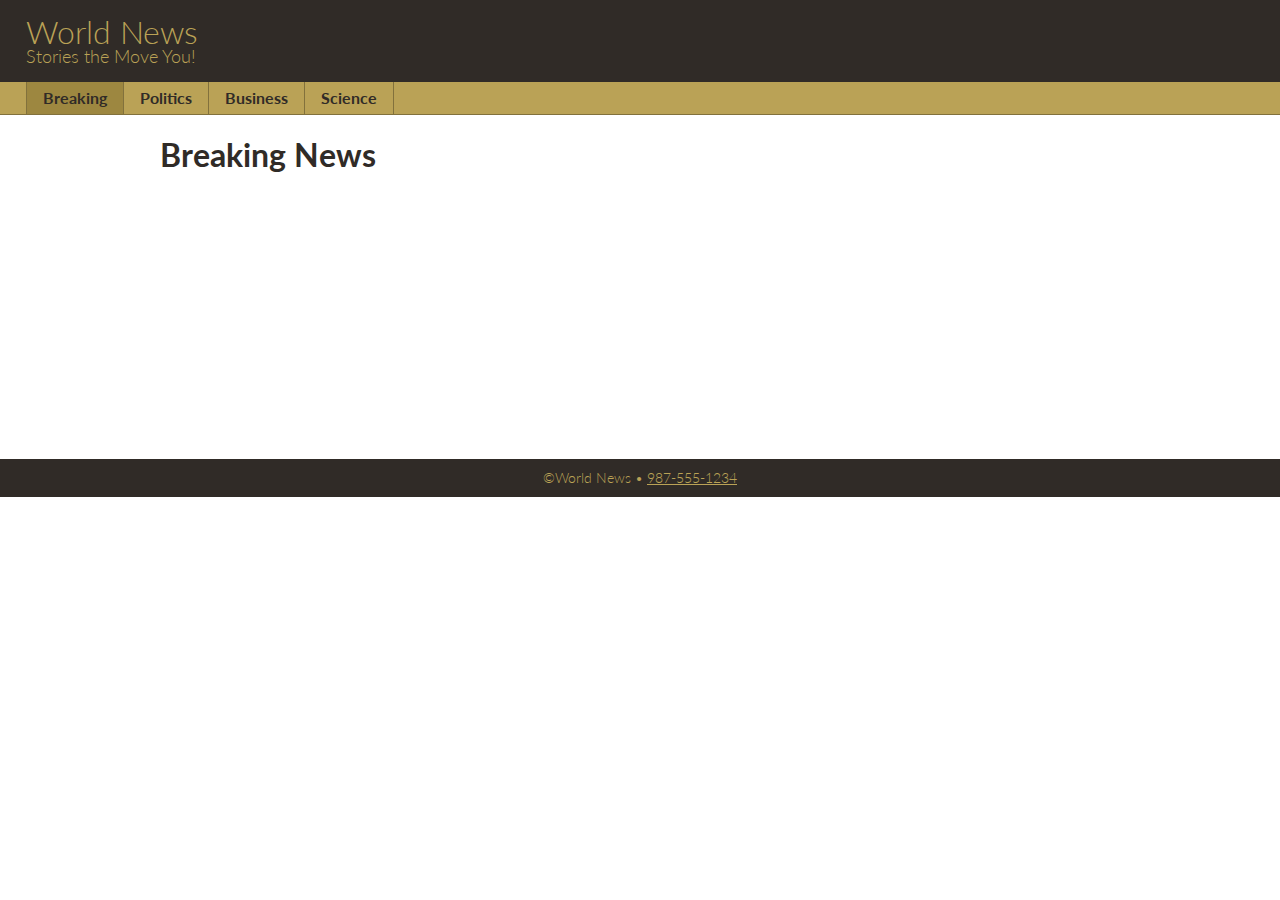
<file: 02/demos/demos/start/index.html>
<!doctype html>
<html lang="en">
<head>
<meta charset="utf-8">

<title>World News</title>

<!-- TELLS PHONES NOT TO LIE ABOUT THEIR WIDTH & stops the font from enlarging whena phone is turned sideways-->
<meta name="viewport" content="width=device-width, initial-scale=1, maximum-scale=1">

<!-- STYLE SHEETS -->
<link href="css/styles.css" rel="stylesheet">
<link href="https://fonts.googleapis.com/css?family=Lato:300,700|Parisienne" rel="stylesheet">


     
</head>
<body>

<!-- HEADER STARTS HERE -->
	<header class="clearfix">
    	<h1>World News</h1>
    	<h2>Stories the Move You!</h2>
    	
    </header>
    
<!-- NAV STARTS HERE -->
	<nav>
   		<ul class="clearfix">
			<li class="active"><a href="news.html">Breaking</a></li>
			<li><a href="politics.html">Politics</a></li>
			<li><a href="business.html">Business</a></li>
			<li><a href="science.html">Science</a></li>
		</ul>
	</nav>
    
    
<!-- MAIN STARTS HERE -->
	<main class="clearfix">
		<h1>Breaking News</h1>
        
        
        
        
        
        
        
        
        
        
        
    </main>
    
<!-- FOOTER STARTS HERE -->  
    <footer>
    <p>&copy;World News &bull; <a href="tel:9875551234">987-555-1234</a></p>
    </footer>
    
</body>
</html>
</file>
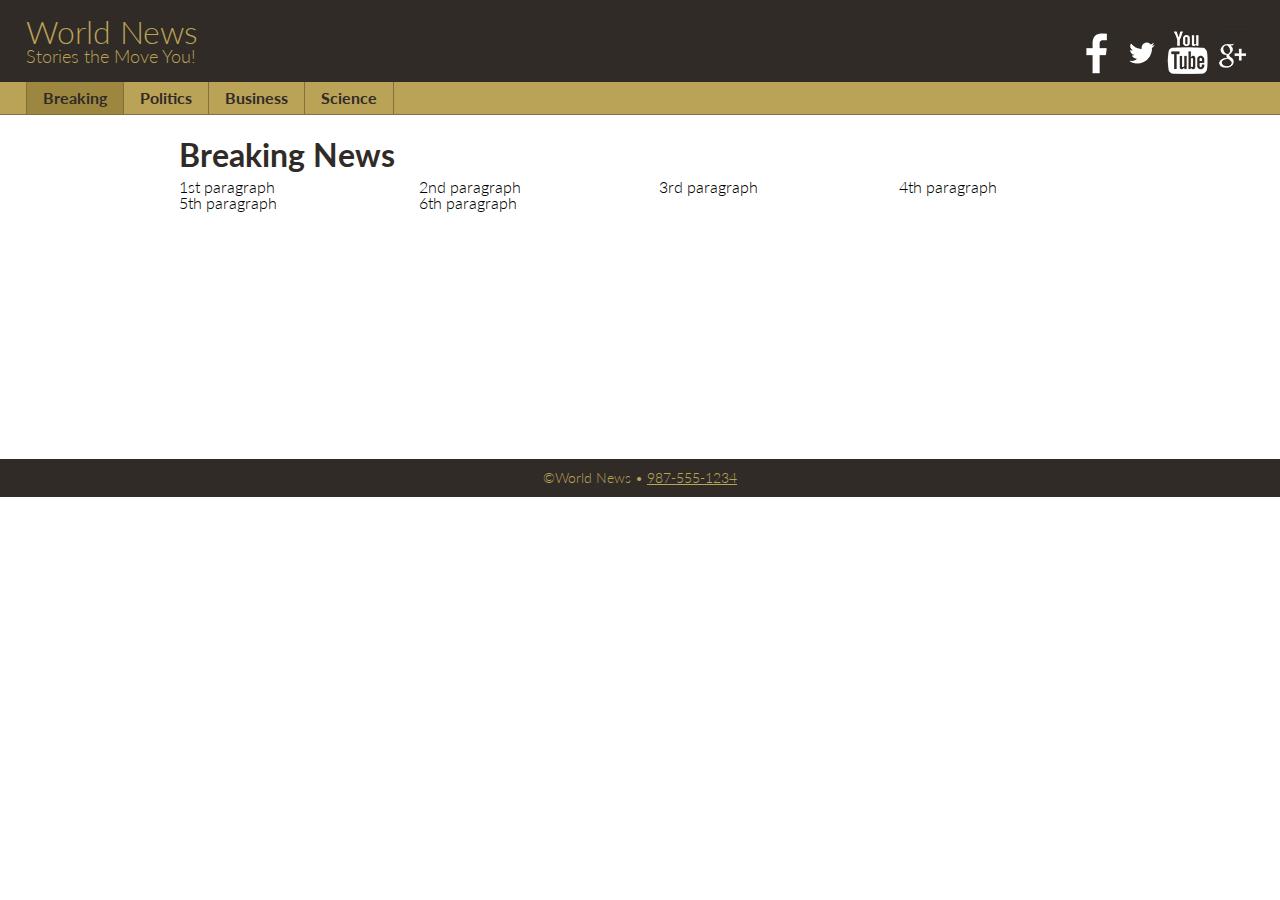
<file: 03/demos/demos/start/index.html>
<!doctype html>
<html lang="en">
<head>
<meta charset="utf-8">

<title>World News</title>

<!-- TELLS PHONES NOT TO LIE ABOUT THEIR WIDTH & stops the font from enlarging whena phone is turned sideways-->
<meta name="viewport" content="width=device-width, initial-scale=1, maximum-scale=1">

<!-- STYLE SHEETS -->
<link href="css/styles.css" rel="stylesheet">
<link href="https://fonts.googleapis.com/css?family=Lato:300,700|Parisienne" rel="stylesheet">


     
</head>
<body>

<!-- HEADER STARTS HERE -->
	<header class="clearfix">
    	<h1>World News</h1>
    	<h2>Stories the Move You!</h2>
    	<ul class="social">
			<li class="facebook"><a href="#"></a></li>
			<li class="twitter"><a href="#"></a></li>
			<li class="youtube"><a href="#"></a></li>
			<li class="googleplus"><a href="#"></a></li>
		</ul>
    </header>
    
<!-- NAV STARTS HERE -->
	<nav>
   		<ul class="clearfix">
			<li class="active"><a href="news.html">Breaking</a></li>
			<li><a href="politics.html">Politics</a></li>
			<li><a href="business.html">Business</a></li>
			<li><a href="science.html">Science</a></li>
		</ul>
	</nav>
    
    
<!-- MAIN STARTS HERE -->
	<main class="clearfix">

		<div class="row">
			<div class="column">
				<h1>Breaking News</h1>
			</div>
		</div>
		
        
        <div class="row">
			<div class="column small-12 medium-6 large-3">
				<p>1st paragraph</p>
			</div>

			<div class="column small-12 medium-6 large-3">
				<p>2nd paragraph</p>
			</div>
			
			<div class="column small-12 medium-6 large-3">
				<p>3rd paragraph</p>
			</div>

			<div class="column small-12 medium-6 large-3">
				<p>4th paragraph</p>
			</div>

			<div class="column small-12 medium-6 large-3">
				<p>5th paragraph</p>
			</div>

			<div class="column small-12 medium-6 large-3">
				<p>6th paragraph</p>
			</div>
		</div>
		</div>
        
        
        
        
        
        
    </main>
    
<!-- FOOTER STARTS HERE -->  
    <footer>
    <p>&copy;World News &bull; <a href="tel:9875551234">987-555-1234</a></p>
    </footer>
    
</body>
</html>
</file>
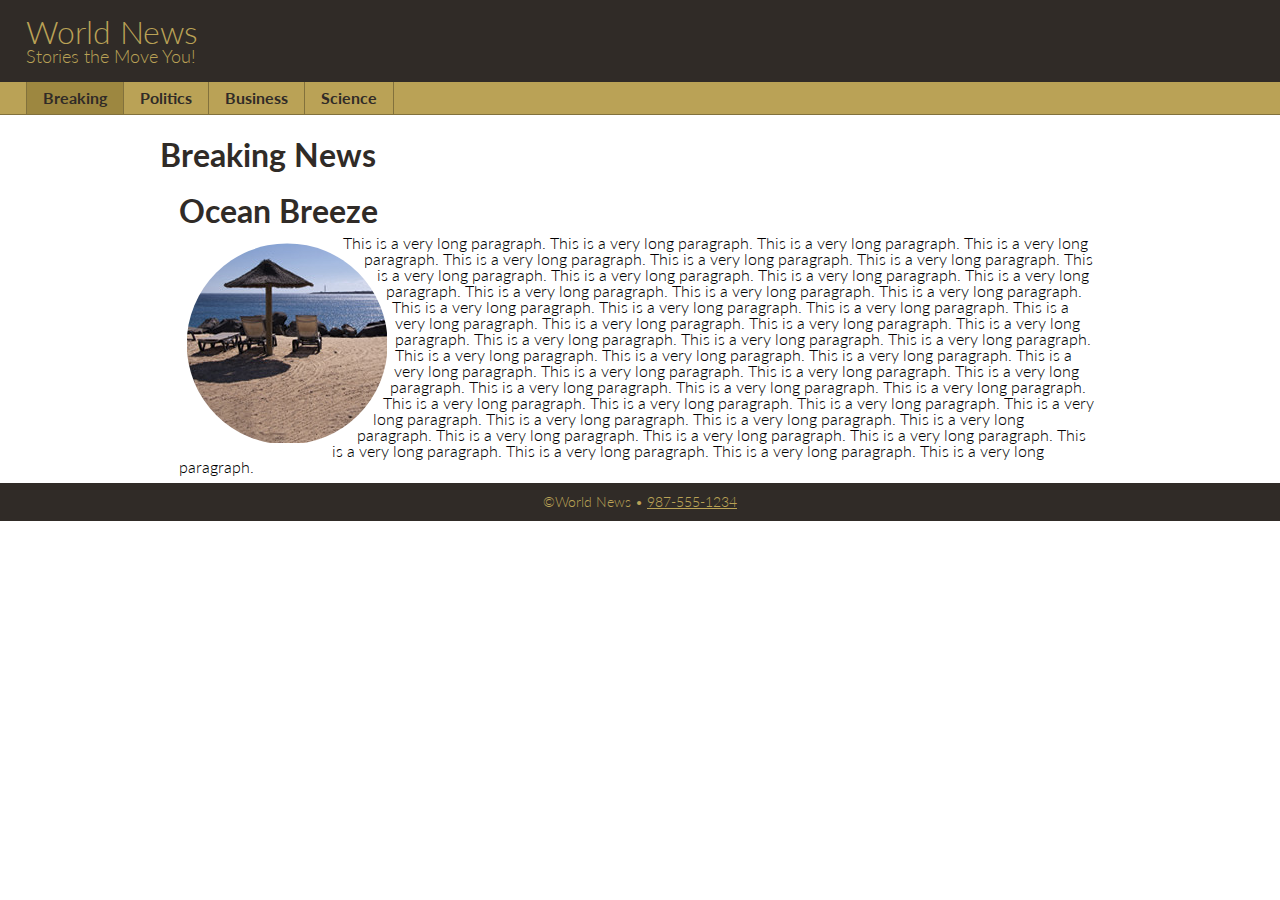
<file: 04/demos/demos/start/index.html>
<!doctype html>
<html lang="en">
<head>
<meta charset="utf-8">

<title>World News</title>

<!-- TELLS PHONES NOT TO LIE ABOUT THEIR WIDTH & stops the font from enlarging whena phone is turned sideways-->
<meta name="viewport" content="width=device-width, initial-scale=1, maximum-scale=1">

<!-- STYLE SHEETS -->
<link href="css/styles.css" rel="stylesheet">
<link href="https://fonts.googleapis.com/css?family=Lato:300,700|Parisienne" rel="stylesheet">


     
</head>
<body>

<!-- HEADER STARTS HERE -->
	<header class="clearfix">
    	<h1>World News</h1>
    	<h2>Stories the Move You!</h2>
    	
    </header>
    
<!-- NAV STARTS HERE -->
	<nav>
   		<ul class="clearfix">
			<li class="active"><a href="news.html">Breaking</a></li>
			<li><a href="politics.html">Politics</a></li>
			<li><a href="business.html">Business</a></li>
			<li><a href="science.html">Science</a></li>
		</ul>
	</nav>
    
    
<!-- MAIN STARTS HERE -->
	<main class="clearfix">
		<h1>Breaking News</h1>

		<article>
			<h2>Ocean Breeze</h2>
			<figure class="ex1">
				<img src="images/beach.jpg" />
			</figure>
			<p>
				This is a very long paragraph. This is a very long paragraph. 
				This is a very long paragraph. This is a very long paragraph. 
				This is a very long paragraph. This is a very long paragraph. 
				This is a very long paragraph. This is a very long paragraph. 
				This is a very long paragraph. This is a very long paragraph. 
				This is a very long paragraph. This is a very long paragraph. 
				This is a very long paragraph. This is a very long paragraph. 
				This is a very long paragraph. This is a very long paragraph. 
				This is a very long paragraph. This is a very long paragraph. 
				This is a very long paragraph. This is a very long paragraph. 
				This is a very long paragraph. This is a very long paragraph. 
				This is a very long paragraph. This is a very long paragraph. 
				This is a very long paragraph. This is a very long paragraph. 
				This is a very long paragraph. This is a very long paragraph. 
				This is a very long paragraph. This is a very long paragraph. 
				This is a very long paragraph. This is a very long paragraph. 
				This is a very long paragraph. This is a very long paragraph. 
				This is a very long paragraph. This is a very long paragraph. 
				This is a very long paragraph. This is a very long paragraph. 
				This is a very long paragraph. This is a very long paragraph. 
				This is a very long paragraph. This is a very long paragraph. 
				This is a very long paragraph. This is a very long paragraph. 
				This is a very long paragraph. This is a very long paragraph. 
				This is a very long paragraph. This is a very long paragraph. 
			</p>
		</article>
    </main>
    
<!-- FOOTER STARTS HERE -->  
    <footer>
    <p>&copy;World News &bull; <a href="tel:9875551234">987-555-1234</a></p>
    </footer>
    
</body>
</html>
</file>
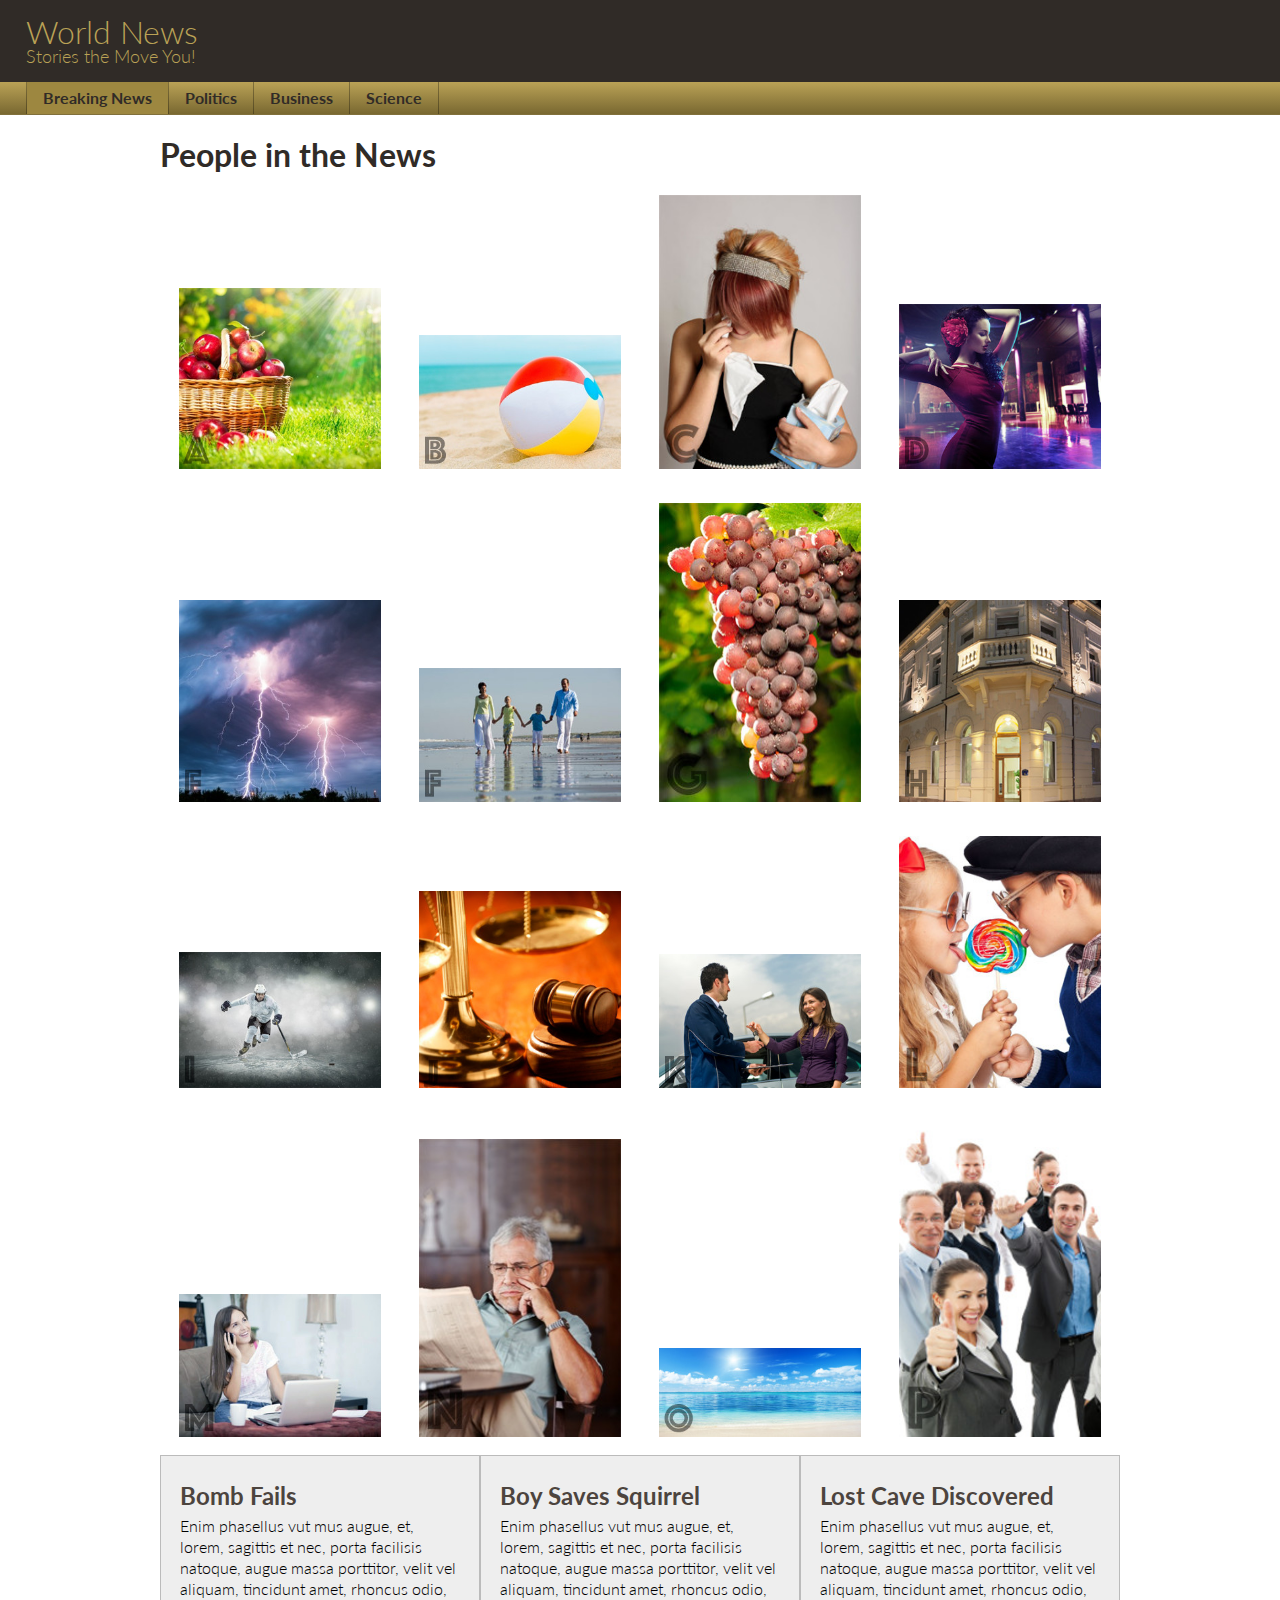
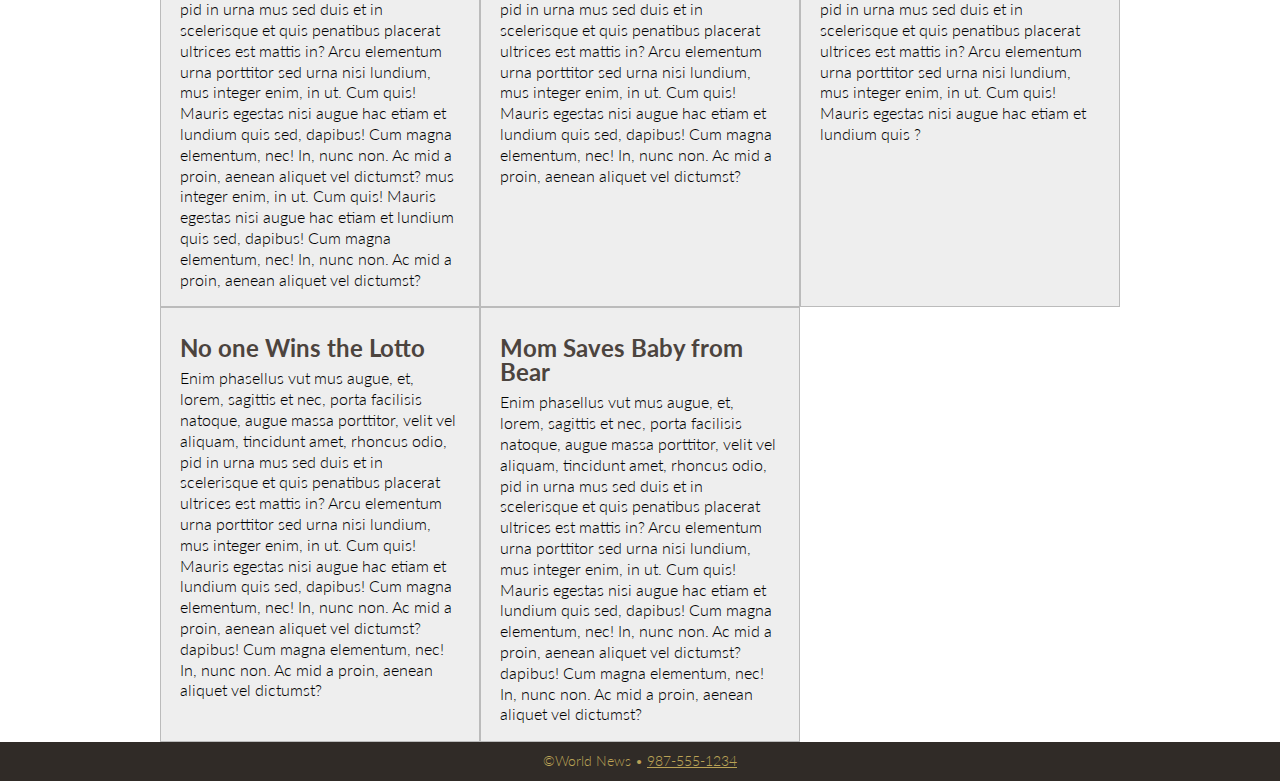
<file: 05/demos/demos/start/index.html>
<!doctype html>
<html lang="en">
<head>
<meta charset="utf-8">

<title>World News</title>

<!-- TELLS PHONES NOT TO LIE ABOUT THEIR WIDTH & stops the font from enlarging whena phone is turned sideways-->
<meta name="viewport" content="width=device-width, initial-scale=1, maximum-scale=1">

<!-- STYLE SHEETS -->
<link href="css/styles.css" rel="stylesheet">
<link href="https://fonts.googleapis.com/css?family=Lato:300,700" rel="stylesheet">


     
</head>
<body>

<!-- HEADER STARTS HERE -->
	<header class="clearfix">
    	<h1>World News</h1>
    	<h2>Stories the Move You!</h2>
    </header>
    
<!-- NAV STARTS HERE -->
	<nav>
   		<ul class="clearfix">
			<li class="active"><a href="news.html">Breaking News</a></li>
			<li><a href="politics.html">Politics</a></li>
			<li><a href="business.html">Business</a></li>
			<li><a href="science.html">Science</a></li>
		</ul>
	</nav>
    
    
<!-- MAIN STARTS HERE -->
<main >
	<h1>People in the News</h1>

	<div class="container2">
		<figure><img src="images/a.jpg" alt=""></figure>
		<figure><img src="images/b.jpg" alt=""></figure>
		<figure><img src="images/c.jpg" alt=""></figure>
		<figure><img src="images/d.jpg" alt=""></figure>
		<figure><img src="images/e.jpg" alt=""></figure>
		<figure><img src="images/f.jpg" alt=""></figure>
		<figure><img src="images/g.jpg" alt=""></figure>
		<figure><img src="images/h.jpg" alt=""></figure>
		<figure><img src="images/i.jpg" alt=""></figure>
		<figure><img src="images/j.jpg" alt=""></figure>
		<figure><img src="images/k.jpg" alt=""></figure>
		<figure><img src="images/l.jpg" alt=""></figure>
		<figure><img src="images/m.jpg" alt=""></figure>
		<figure><img src="images/n.jpg" alt=""></figure>
		<figure><img src="images/o.jpg" alt=""></figure>
		<figure><img src="images/p.jpg" alt=""></figure>
	</div><!-- end container 2-->

    <div class="container1">
		<div><h2>Bomb Fails</h2><p>Enim phasellus vut mus augue, et, lorem, sagittis et nec, porta facilisis natoque, augue massa porttitor, velit vel aliquam, tincidunt amet, rhoncus odio, pid in urna mus sed duis et in scelerisque et quis penatibus placerat ultrices est mattis in? Arcu elementum urna porttitor sed urna nisi lundium, mus integer enim, in ut. Cum quis! Mauris egestas nisi augue hac etiam et lundium quis sed, dapibus! Cum magna elementum, nec! In, nunc non. Ac mid a proin, aenean aliquet vel dictumst? mus integer enim, in ut. Cum quis! Mauris egestas nisi augue hac etiam et lundium quis sed, dapibus! Cum magna elementum, nec! In, nunc non. Ac mid a proin, aenean aliquet vel dictumst?</p>
		</div> <!-- end column -->
		<div><h2>Boy Saves Squirrel</h2><p>Enim phasellus vut mus augue, et, lorem, sagittis et nec, porta facilisis natoque, augue massa porttitor, velit vel aliquam, tincidunt amet, rhoncus odio, pid in urna mus sed duis et in scelerisque et quis penatibus placerat ultrices est mattis in? Arcu elementum urna porttitor sed urna nisi lundium, mus integer enim, in ut. Cum quis! Mauris egestas nisi augue hac etiam et lundium quis sed, dapibus! Cum magna elementum, nec! In, nunc non. Ac mid a proin, aenean aliquet vel dictumst?</p>
		</div> <!-- end column -->
		<div><h2>Lost Cave Discovered</h2><p>Enim phasellus vut mus augue, et, lorem, sagittis et nec, porta facilisis natoque, augue massa porttitor, velit vel aliquam, tincidunt amet, rhoncus odio, pid in urna mus sed duis et in scelerisque et quis penatibus placerat ultrices est mattis in? Arcu elementum urna porttitor sed urna nisi lundium, mus integer enim, in ut. Cum quis! Mauris egestas nisi augue hac etiam et lundium quis ?</p>
		</div> <!-- end column -->
		<div><h2>No one Wins the Lotto</h2><p>Enim phasellus vut mus augue, et, lorem, sagittis et nec, porta facilisis natoque, augue massa porttitor, velit vel aliquam, tincidunt amet, rhoncus odio, pid in urna mus sed duis et in scelerisque et quis penatibus placerat ultrices est mattis in? Arcu elementum urna porttitor sed urna nisi lundium, mus integer enim, in ut. Cum quis! Mauris egestas nisi augue hac etiam et lundium quis sed, dapibus! Cum magna elementum, nec! In, nunc non. Ac mid a proin, aenean aliquet vel dictumst? dapibus! Cum magna elementum, nec! In, nunc non. Ac mid a proin, aenean aliquet vel dictumst?</p>
		</div> <!-- end column -->
		<div><h2>Mom Saves Baby from Bear</h2><p>Enim phasellus vut mus augue, et, lorem, sagittis et nec, porta facilisis natoque, augue massa porttitor, velit vel aliquam, tincidunt amet, rhoncus odio, pid in urna mus sed duis et in scelerisque et quis penatibus placerat ultrices est mattis in? Arcu elementum urna porttitor sed urna nisi lundium, mus integer enim, in ut. Cum quis! Mauris egestas nisi augue hac etiam et lundium quis sed, dapibus! Cum magna elementum, nec! In, nunc non. Ac mid a proin, aenean aliquet vel dictumst? dapibus! Cum magna elementum, nec! In, nunc non. Ac mid a proin, aenean aliquet vel dictumst?</p>
		</div> <!-- end column -->
	</div> <!-- end ROW -->

</main>
    
<!-- FOOTER STARTS HERE -->  
    <footer>
    <p>&copy;World News &bull; <a href="tel:9875551234">987-555-1234</a></p>
    </footer>
    
</body>
</html>
</file>
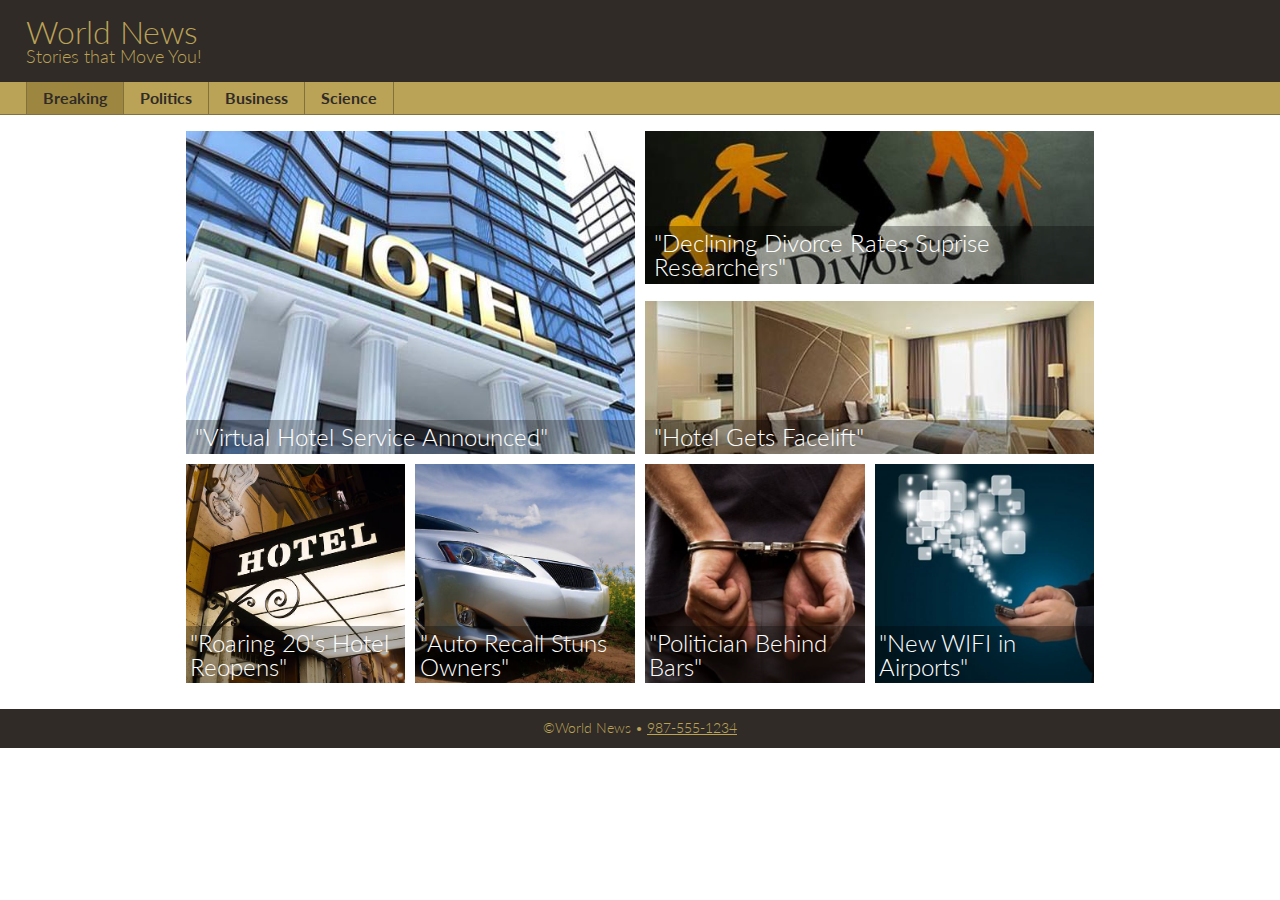
<file: 06/demos/demos/start/index.html>
<!doctype html>
<html lang="en">
<head>
<meta charset="utf-8">

<title>World News</title>

<!-- TELLS PHONES NOT TO LIE ABOUT THEIR WIDTH & stops the font from enlarging whena phone is turned sideways-->
<meta name="viewport" content="width=device-width, initial-scale=1, maximum-scale=1">

<!-- STYLE SHEETS -->
<link href="css/styles.css" rel="stylesheet">
<link href="https://fonts.googleapis.com/css?family=Lato:300,700|Parisienne" rel="stylesheet">


     
</head>
<body>

<!-- HEADER STARTS HERE -->
	<header class="clearfix">
    	<h1>World News</h1>
    	<h2>Stories that Move You!</h2>
    	
    </header>
    
<!-- NAV STARTS HERE -->
	<nav>
   		<ul class="clearfix">
			<li class="active"><a href="news.html">Breaking</a></li>
			<li><a href="politics.html">Politics</a></li>
			<li><a href="business.html">Business</a></li>
			<li><a href="science.html">Science</a></li>
		</ul>
	</nav>
    
    
<!-- MAIN STARTS HERE -->
	<main class="clearfix">
        <div class="teaser lead">
			<img src="images/hotel.jpg" alt="" >
			<span>"Virtual Hotel Service Announced"</span>	
		</div>
		   
		<div class="teaser secondTop">
			<img src="images/divorce.jpg" alt="" >
			<span>"Declining Divorce Rates Suprise Researchers"</span>	
		</div>
		   
		<div class="teaser secondBot">
			<img src="images/room2.jpg" alt="" >
			<span>"Hotel Gets Facelift"</span>	
		</div>
		   
		<div class="teaser">
			<img src="images/story1.jpg" alt="" >
			<span>"Roaring 20's Hotel Reopens"</span>	
		</div>
		   
		<div class="teaser">
			<img src="images/story2.jpg" alt="" >
			<span>"Auto Recall Stuns Owners"</span>	
		</div>
				
		<div class="teaser">
			<img src="images/story3.jpg" alt="" >
			<span>"Politician Behind Bars"</span>	
		</div>
				
		<div class="teaser">
			<img src="images/story4.jpg" alt="" >
			<span>"New WIFI in Airports"</span>	
		</div>
        
    </main>
    
<!-- FOOTER STARTS HERE -->  
    <footer>
    <p>&copy;World News &bull; <a href="tel:9875551234">987-555-1234</a></p>
    </footer>
    
</body>
</html>
</file>
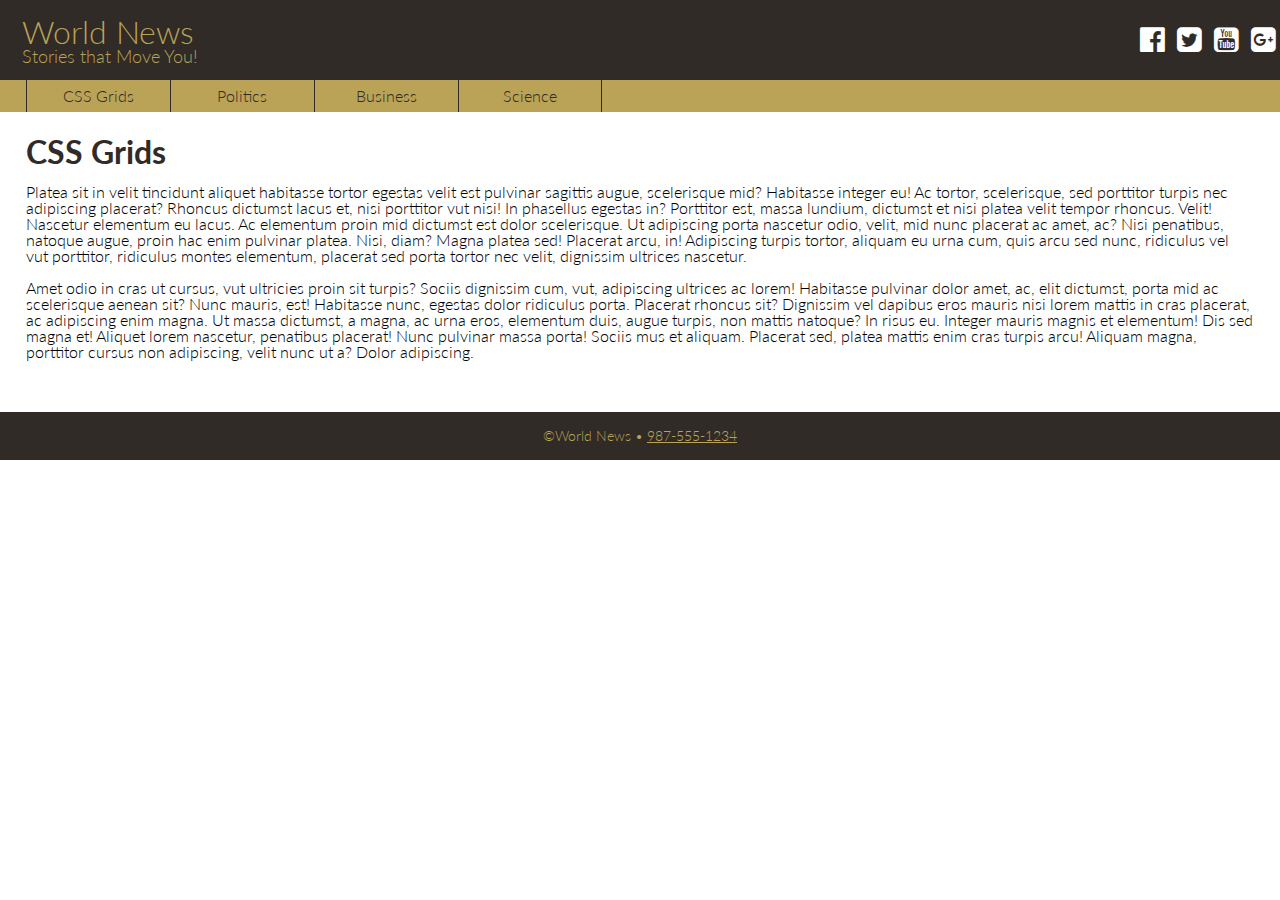
<file: 06/demos/demos/start2/index.html>
<!doctype html>
<html lang="en">
<head>
<meta charset="utf-8">

<title>World News</title>

<!-- TELLS PHONES NOT TO LIE ABOUT THEIR WIDTH & stops the font from enlarging whena phone is turned sideways-->
<meta name="viewport" content="width=device-width, initial-scale=1, maximum-scale=1">

<!-- STYLE SHEETS -->
<link href="css/styles.css" rel="stylesheet">
<link href="css/font-awesome.min.css" rel="stylesheet">
<link href="https://fonts.googleapis.com/css?family=Lato:300,700|Parisienne" rel="stylesheet">


     
</head>
<body>
<div id="wrapper">


<header>
	<h1>World News</h1>
	<h2>Stories that Move You!</h2>
</header>
    
	
<div class="social">
	<a href="#"><i class="fa fa-facebook-official"></i></a>
	<a href="#"><i class="fa fa-twitter-square"></i></a>
	<a href="#"><i class="fa fa-youtube-square"></i></a>
	<a href="#"><i class="fa fa-google-plus-square"></i></a>
</div>
  
    
	<div class="hamburger"><a href="#mynavlinks">&#9776;</a></div>
    
	
    
<main>
<h1>CSS Grids</h1>
<p>Platea sit in velit tincidunt aliquet habitasse tortor egestas velit est pulvinar sagittis augue, scelerisque mid? Habitasse integer eu! Ac tortor, scelerisque, sed porttitor turpis nec adipiscing placerat? Rhoncus dictumst lacus et, nisi porttitor vut nisi! In phasellus egestas in? Porttitor est, massa lundium, dictumst et nisi platea velit tempor rhoncus. Velit! Nascetur elementum eu lacus. Ac elementum proin mid dictumst est dolor scelerisque. Ut adipiscing porta nascetur odio, velit, mid nunc placerat ac amet, ac? Nisi penatibus, natoque augue, proin hac enim pulvinar platea. Nisi, diam? Magna platea sed! Placerat arcu, in! Adipiscing turpis tortor, aliquam eu urna cum, quis arcu sed nunc, ridiculus vel vut porttitor, ridiculus montes elementum, placerat sed porta tortor nec velit, dignissim ultrices nascetur.</p>

<p>Amet odio in cras ut cursus, vut ultricies proin sit turpis? Sociis dignissim cum, vut, adipiscing ultrices ac lorem! Habitasse pulvinar dolor amet, ac, elit dictumst, porta mid ac scelerisque aenean sit? Nunc mauris, est! Habitasse nunc, egestas dolor ridiculus porta. Placerat rhoncus sit? Dignissim vel dapibus eros mauris nisi lorem mattis in cras placerat, ac adipiscing enim magna. Ut massa dictumst, a magna, ac urna eros, elementum duis, augue turpis, non mattis natoque? In risus eu. Integer mauris magnis et elementum! Dis sed magna et! Aliquet lorem nascetur, penatibus placerat! Nunc pulvinar massa porta! Sociis mus et aliquam. Placerat sed, platea mattis enim cras turpis arcu! Aliquam magna, porttitor cursus non adipiscing, velit nunc ut a? Dolor adipiscing.</p>
</main>
   
<footer>
    <p>&copy;World News &bull; <a href="tel:9875551234">987-555-1234</a></p>
</footer>
    
	 
	 
<nav id="mynavlinks">
<ul>
	<li class="active"><a href="index.html">CSS Grids</a></li>
	<li><a href="politics.html">Politics</a></li>
	<li><a href="business.html">Business</a></li>
	<li><a href="science.html">Science</a></li>
</ul>
</nav>
</div> <!-- end wrapper -->
	 
</body>
</html>
</file>
<file: 02/demos/demos/start/css/styles.css>
/* 
html5doctor.com Reset Stylesheet
v1.6.1
Last Updated: 2010-09-17
Author: Richard Clark - http://richclarkdesign.com 
Twitter: @rich_clark
*/
html, body, div, span, object, iframe,
h1, h2, h3, h4, h5, h6, p, blockquote, pre,
abbr, address, cite, code,
del, dfn, em, img, ins, kbd, q, samp,
small, strong, sub, sup, var,
b, i,
dl, dt, dd, ol, ul, li,
fieldset, form, label, legend,
table, caption, tbody, tfoot, thead, tr, th, td,
article, aside, canvas, details, figcaption, figure,
footer, header, hgroup, menu, nav, section, summary,
time, mark, audio, video {
  margin: 0;
  padding: 0;
  border: 0;
  outline: 0;
  font-size: 100%;
  vertical-align: baseline;
  background: transparent; }

body {
  line-height: 1; }

article, aside, details, figcaption, figure,
footer, header, hgroup, menu, nav, section {
  display: block; }

nav ul {
  list-style: none; }

blockquote, q {
  quotes: none; }

blockquote:before, blockquote:after,
q:before, q:after {
  content: '';
  content: none; }

a {
  margin: 0;
  padding: 0;
  font-size: 100%;
  vertical-align: baseline;
  background: transparent; }

/* change colours to suit your needs */
ins {
  background-color: #ff9;
  color: #000;
  text-decoration: none; }

/* change colours to suit your needs */
mark {
  background-color: #ff9;
  color: #000;
  font-style: italic;
  font-weight: bold; }

del {
  text-decoration: line-through; }

abbr[title], dfn[title] {
  border-bottom: 1px dotted;
  cursor: help; }

table {
  border-collapse: collapse;
  border-spacing: 0; }

/* change border colour to suit your needs */
hr {
  display: block;
  height: 1px;
  border: 0;
  border-top: 1px solid #cccccc;
  margin: 1em 0;
  padding: 0; }

input, select {
  vertical-align: middle; }

/* Prevent adjustments of font size after orientation changes in IE on Windows Phone and in iOS.  */
html {
  -webkit-text-size-adjust: 100%;
  -ms-text-size-adjust: 100%; }

/*  apply a natural box layout model to all elements  */
* {
  -moz-box-sizing: border-box;
  -webkit-box-sizing: border-box;
  box-sizing: border-box; }

/* ------------- BODY ------------- */
body {
  font-family: "Lato", sans-serif;
  font-size: 16px;
  font-weight: 300; }

/*  ------------- HEADER -------------  */
header {
  background-color: #302b27;
  color: #baa256;
  padding: 1rem 2%;
  /*-----HEADER SOCIAL ICONS-----*/ }
  header h1 {
    font-size: 2rem;
    font-weight: 300; }
  header h2 {
    font-size: 1.12rem;
    font-weight: 300; }

/*  ------------- NAV -------------  */
nav {
  background-color: #baa256;
  border-bottom: 1px solid rgba(0, 0, 0, 0.3); }
  nav ul li {
    float: left;
    width: 25%;
    border-right: 1px solid rgba(0, 0, 0, 0.3); }
  nav ul li:last-child {
    border-right: none; }
  nav ul li a {
    display: block;
    text-align: center;
    font-weight: 700;
    padding: .5rem 0;
    color: #302b27;
    text-decoration: none;
    transition: background 0.75s ease, color 0.75s ease; }
  nav ul li.active a {
    background-color: #9d8740; }
  nav ul li a:hover {
    color: #baa256;
    background-color: #302b27; }

/*  ------------- MAIN -------------  */
main {
  max-width: 60rem;
  min-height: 20rem; }
  main h1 {
    font-size: 2rem;
    margin: 1.5rem 0 .5rem 0;
    color: #302b27; }

/*  ------------- FOOTER -------------  */
footer {
  width: 100%;
  background-color: #302b27; }
  footer p {
    text-align: center;
    color: #baa256;
    padding: .75rem 0;
    font-size: .9rem; }
  footer p a {
    color: #baa256; }

/*----- Clearfix: Force an Element not to collapse -----*/
.clearfix:after {
  content: "";
  display: table;
  clear: both; }

@media only screen and (min-width: 35em) {
  /*-----HEADER SOCIAL ICONS-----*/
  /*  ------------- MAIN -------------  */ }
@media only screen and (min-width: 64em) {
  /*  ------------- NAV -------------  */
  nav ul {
    margin-left: 2%;
    border-left: 1px solid rgba(0, 0, 0, 0.3); }
  nav ul li {
    width: auto; }
  nav ul li:last-child {
    border-right: 1px solid rgba(0, 0, 0, 0.3); }
  nav ul li a {
    padding: .5rem 1rem; }

  /*  ------------- MAIN -------------  */
  main {
    margin: auto; } }

/*# sourceMappingURL=styles.css.map */
</file>
<file: 03/demos/demos/start/css/styles.css>
/* 
html5doctor.com Reset Stylesheet
v1.6.1
Last Updated: 2010-09-17
Author: Richard Clark - http://richclarkdesign.com 
Twitter: @rich_clark
*/
html, body, div, span, object, iframe,
h1, h2, h3, h4, h5, h6, p, blockquote, pre,
abbr, address, cite, code,
del, dfn, em, img, ins, kbd, q, samp,
small, strong, sub, sup, var,
b, i,
dl, dt, dd, ol, ul, li,
fieldset, form, label, legend,
table, caption, tbody, tfoot, thead, tr, th, td,
article, aside, canvas, details, figcaption, figure,
footer, header, hgroup, menu, nav, section, summary,
time, mark, audio, video {
  margin: 0;
  padding: 0;
  border: 0;
  outline: 0;
  font-size: 100%;
  vertical-align: baseline;
  background: transparent; }

body {
  line-height: 1; }

article, aside, details, figcaption, figure,
footer, header, hgroup, menu, nav, section {
  display: block; }

nav ul {
  list-style: none; }

blockquote, q {
  quotes: none; }

blockquote:before, blockquote:after,
q:before, q:after {
  content: '';
  content: none; }

a {
  margin: 0;
  padding: 0;
  font-size: 100%;
  vertical-align: baseline;
  background: transparent; }

/* change colours to suit your needs */
ins {
  background-color: #ff9;
  color: #000;
  text-decoration: none; }

/* change colours to suit your needs */
mark {
  background-color: #ff9;
  color: #000;
  font-style: italic;
  font-weight: bold; }

del {
  text-decoration: line-through; }

abbr[title], dfn[title] {
  border-bottom: 1px dotted;
  cursor: help; }

table {
  border-collapse: collapse;
  border-spacing: 0; }

/* change border colour to suit your needs */
hr {
  display: block;
  height: 1px;
  border: 0;
  border-top: 1px solid #cccccc;
  margin: 1em 0;
  padding: 0; }

input, select {
  vertical-align: middle; }

/* Prevent adjustments of font size after orientation changes in IE on Windows Phone and in iOS.  */
html {
  -webkit-text-size-adjust: 100%;
  -ms-text-size-adjust: 100%; }

/*  apply a natural box layout model to all elements  */
* {
  -moz-box-sizing: border-box;
  -webkit-box-sizing: border-box;
  box-sizing: border-box; }

/* ------------- BODY ------------- */
body {
  font-family: "Lato", sans-serif;
  font-size: 16px;
  font-weight: 300; }

/*  ------------- HEADER -------------  */
header {
  background-color: #302b27;
  color: #baa256;
  padding: 1rem 2%;
  /*-----HEADER SOCIAL ICONS-----*/ }
  header h1 {
    font-size: 2rem;
    font-weight: 300; }
  header h2 {
    font-size: 1.12rem;
    font-weight: 300; }
  header ul.social li {
    list-style: none;
    float: left;
    width: 25%; }
  header ul.social li a {
    display: block;
    margin: 0 auto;
    background-image: url("../images/socialSprites.png");
    width: 45px;
    height: 45px; }
  header ul.social .facebook a {
    background-position: -45px -45px; }
  header ul.social .twitter a {
    background-position: -90px -45px; }
  header ul.social .youtube a {
    background-position: -225px -45px; }
  header ul.social .googleplus a {
    background-position: -180px -45px; }
  header ul.social .facebook a:hover {
    background-position: -45px 0; }
  header ul.social .twitter a:hover {
    background-position: -90px 0; }
  header ul.social .youtube a:hover {
    background-position: -225px 0; }
  header ul.social .googleplus a:hover {
    background-position: -180px 0; }

/*  ------------- NAV -------------  */
nav {
  background-color: #baa256;
  border-bottom: 1px solid rgba(0, 0, 0, 0.3); }
  nav ul li {
    float: left;
    width: 25%;
    border-right: 1px solid rgba(0, 0, 0, 0.3); }
  nav ul li:last-child {
    border-right: none; }
  nav ul li a {
    display: block;
    text-align: center;
    font-weight: 700;
    padding: .5rem 0;
    color: #302b27;
    text-decoration: none;
    transition: background 0.75s ease, color 0.75s ease; }
  nav ul li.active a {
    background-color: #9d8740; }
  nav ul li a:hover {
    color: #baa256;
    background-color: #302b27; }

/*  ------------- MAIN -------------  */
main {
  max-width: 60rem;
  min-height: 20rem; }
  main h1 {
    font-size: 2rem;
    margin: 1.5rem 0 .5rem 0;
    color: #302b27; }
  main .row {
    clear: both; }
  main .column {
    padding: 0 2%; }
  main .small-1 {
    width: 8.3333333333%;
    float: left; }
  main .small-2 {
    width: 16.6666666667%;
    float: left; }
  main .small-3 {
    width: 25%;
    float: left; }
  main .small-4 {
    width: 33.3333333333%;
    float: left; }
  main .small-5 {
    width: 41.6666666667%;
    float: left; }
  main .small-6 {
    width: 50%;
    float: left; }
  main .small-7 {
    width: 58.3333333333%;
    float: left; }
  main .small-8 {
    width: 66.6666666667%;
    float: left; }
  main .small-9 {
    width: 75%;
    float: left; }
  main .small-10 {
    width: 83.3333333333%;
    float: left; }
  main .small-11 {
    width: 91.6666666667%;
    float: left; }
  main .small-12 {
    width: 100%;
    float: left; }

/*  ------------- FOOTER -------------  */
footer {
  width: 100%;
  background-color: #302b27; }
  footer p {
    text-align: center;
    color: #baa256;
    padding: .75rem 0;
    font-size: .9rem; }
  footer p a {
    color: #baa256; }

/*----- Clearfix: Force an Element not to collapse -----*/
.clearfix:after {
  content: "";
  display: table;
  clear: both; }

@media only screen and (min-width: 35em) {
  /*-----HEADER SOCIAL ICONS-----*/
  header {
    position: relative; }
    header ul.social {
      position: absolute;
      right: 2%;
      bottom: .5rem; }
    header ul.social li {
      width: auto; }

  /*  ------------- MAIN -------------  */
  main .purple {
    color: purple; }
  main .medium-1 {
    width: 8.3333333333%;
    float: left; }
  main .medium-2 {
    width: 16.6666666667%;
    float: left; }
  main .medium-3 {
    width: 25%;
    float: left; }
  main .medium-4 {
    width: 33.3333333333%;
    float: left; }
  main .medium-5 {
    width: 41.6666666667%;
    float: left; }
  main .medium-6 {
    width: 50%;
    float: left; }
  main .medium-7 {
    width: 58.3333333333%;
    float: left; }
  main .medium-8 {
    width: 66.6666666667%;
    float: left; }
  main .medium-9 {
    width: 75%;
    float: left; }
  main .medium-10 {
    width: 83.3333333333%;
    float: left; }
  main .medium-11 {
    width: 91.6666666667%;
    float: left; }
  main .medium-12 {
    width: 100%;
    float: left; } }
@media only screen and (min-width: 64em) {
  /*  ------------- NAV -------------  */
  nav ul {
    margin-left: 2%;
    border-left: 1px solid rgba(0, 0, 0, 0.3); }
  nav ul li {
    width: auto; }
  nav ul li:last-child {
    border-right: 1px solid rgba(0, 0, 0, 0.3); }
  nav ul li a {
    padding: .5rem 1rem; }

  /*  ------------- MAIN -------------  */
  main {
    margin: auto; }
    main .orange {
      color: orange; }
    main .large-1 {
      width: 8.3333333333%;
      float: left; }
    main .large-2 {
      width: 16.6666666667%;
      float: left; }
    main .large-3 {
      width: 25%;
      float: left; }
    main .large-4 {
      width: 33.3333333333%;
      float: left; }
    main .large-5 {
      width: 41.6666666667%;
      float: left; }
    main .large-6 {
      width: 50%;
      float: left; }
    main .large-7 {
      width: 58.3333333333%;
      float: left; }
    main .large-8 {
      width: 66.6666666667%;
      float: left; }
    main .large-9 {
      width: 75%;
      float: left; }
    main .large-10 {
      width: 83.3333333333%;
      float: left; }
    main .large-11 {
      width: 91.6666666667%;
      float: left; }
    main .large-12 {
      width: 100%;
      float: left; } }

/*# sourceMappingURL=styles.css.map */
</file>
<file: 04/demos/demos/start/css/styles.css>
/* 
html5doctor.com Reset Stylesheet
v1.6.1
Last Updated: 2010-09-17
Author: Richard Clark - http://richclarkdesign.com 
Twitter: @rich_clark
*/
html, body, div, span, object, iframe,
h1, h2, h3, h4, h5, h6, p, blockquote, pre,
abbr, address, cite, code,
del, dfn, em, img, ins, kbd, q, samp,
small, strong, sub, sup, var,
b, i,
dl, dt, dd, ol, ul, li,
fieldset, form, label, legend,
table, caption, tbody, tfoot, thead, tr, th, td,
article, aside, canvas, details, figcaption, figure,
footer, header, hgroup, menu, nav, section, summary,
time, mark, audio, video {
  margin: 0;
  padding: 0;
  border: 0;
  outline: 0;
  font-size: 100%;
  vertical-align: baseline;
  background: transparent; }

body {
  line-height: 1; }

article, aside, details, figcaption, figure,
footer, header, hgroup, menu, nav, section {
  display: block; }

nav ul {
  list-style: none; }

blockquote, q {
  quotes: none; }

blockquote:before, blockquote:after,
q:before, q:after {
  content: '';
  content: none; }

a {
  margin: 0;
  padding: 0;
  font-size: 100%;
  vertical-align: baseline;
  background: transparent; }

/* change colours to suit your needs */
ins {
  background-color: #ff9;
  color: #000;
  text-decoration: none; }

/* change colours to suit your needs */
mark {
  background-color: #ff9;
  color: #000;
  font-style: italic;
  font-weight: bold; }

del {
  text-decoration: line-through; }

abbr[title], dfn[title] {
  border-bottom: 1px dotted;
  cursor: help; }

table {
  border-collapse: collapse;
  border-spacing: 0; }

/* change border colour to suit your needs */
hr {
  display: block;
  height: 1px;
  border: 0;
  border-top: 1px solid #cccccc;
  margin: 1em 0;
  padding: 0; }

input, select {
  vertical-align: middle; }

/* Prevent adjustments of font size after orientation changes in IE on Windows Phone and in iOS.  */
html {
  -webkit-text-size-adjust: 100%;
  -ms-text-size-adjust: 100%; }

/*  apply a natural box layout model to all elements  */
* {
  -moz-box-sizing: border-box;
  -webkit-box-sizing: border-box;
  box-sizing: border-box; }

/* ------------- BODY ------------- */
body {
  font-family: "Lato", sans-serif;
  font-size: 16px;
  font-weight: 300; }

/*  ------------- HEADER -------------  */
header {
  background-color: #302b27;
  color: #baa256;
  padding: 1rem 2%;
  /*-----HEADER SOCIAL ICONS-----*/ }
  header h1 {
    font-size: 2rem;
    font-weight: 300; }
  header h2 {
    font-size: 1.12rem;
    font-weight: 300; }

/*  ------------- NAV -------------  */
nav {
  background-color: #baa256;
  border-bottom: 1px solid rgba(0, 0, 0, 0.3); }
  nav ul li {
    float: left;
    width: 25%;
    border-right: 1px solid rgba(0, 0, 0, 0.3); }
  nav ul li:last-child {
    border-right: none; }
  nav ul li a {
    display: block;
    text-align: center;
    font-weight: 700;
    padding: .5rem 0;
    color: #302b27;
    text-decoration: none;
    transition: background 0.75s ease, color 0.75s ease; }
  nav ul li.active a {
    background-color: #9d8740; }
  nav ul li a:hover {
    color: #baa256;
    background-color: #302b27; }

/*  ------------- MAIN -------------  */
main {
  max-width: 60rem;
  min-height: 20rem; }
  main h1 {
    font-size: 2rem;
    margin: 1.5rem 0 .5rem 0;
    color: #302b27; }
  main h2 {
    font-size: 2rem;
    margin: 1.5rem 0 .5rem 0;
    color: #302b27; }
  main article {
    margin: 0.5rem 2%; }
  main figure {
    float: left; }
  main figure.ex1 {
    -webkit-clip-path: circle(50% at 50% 50%);
    clip-path: circle(50% at 50% 50%);
    shape-outside: circle(50% at 50% 50%);
    margin: .5rem; }

/*  ------------- FOOTER -------------  */
footer {
  width: 100%;
  background-color: #302b27; }
  footer p {
    text-align: center;
    color: #baa256;
    padding: .75rem 0;
    font-size: .9rem; }
  footer p a {
    color: #baa256; }

/*----- Clearfix: Force an Element not to collapse -----*/
.clearfix:after {
  content: "";
  display: table;
  clear: both; }

@media only screen and (min-width: 35em) {
  /*-----HEADER SOCIAL ICONS-----*/
  /*  ------------- MAIN -------------  */ }
@media only screen and (min-width: 64em) {
  /*  ------------- NAV -------------  */
  nav ul {
    margin-left: 2%;
    border-left: 1px solid rgba(0, 0, 0, 0.3); }
  nav ul li {
    width: auto; }
  nav ul li:last-child {
    border-right: 1px solid rgba(0, 0, 0, 0.3); }
  nav ul li a {
    padding: .5rem 1rem; }

  /*  ------------- MAIN -------------  */
  main {
    margin: auto; } }

/*# sourceMappingURL=styles.css.map */
</file>
<file: 05/demos/demos/start/css/styles.css>
/* 
html5doctor.com Reset Stylesheet
v1.6.1
Last Updated: 2010-09-17
Author: Richard Clark - http://richclarkdesign.com 
Twitter: @rich_clark
*/
html, body, div, span, object, iframe,
h1, h2, h3, h4, h5, h6, p, blockquote, pre,
abbr, address, cite, code,
del, dfn, em, img, ins, kbd, q, samp,
small, strong, sub, sup, var,
b, i,
dl, dt, dd, ol, ul, li,
fieldset, form, label, legend,
table, caption, tbody, tfoot, thead, tr, th, td,
article, aside, canvas, details, figcaption, figure,
footer, header, hgroup, menu, nav, section, summary,
time, mark, audio, video {
  margin: 0;
  padding: 0;
  border: 0;
  outline: 0;
  font-size: 100%;
  vertical-align: baseline;
  background: transparent; }

body {
  line-height: 1; }

article, aside, details, figcaption, figure,
footer, header, hgroup, menu, nav, section {
  display: block; }

nav ul {
  list-style: none; }

blockquote, q {
  quotes: none; }

blockquote:before, blockquote:after,
q:before, q:after {
  content: '';
  content: none; }

a {
  margin: 0;
  padding: 0;
  font-size: 100%;
  vertical-align: baseline;
  background: transparent; }

/* change colours to suit your needs */
ins {
  background-color: #ff9;
  color: #000;
  text-decoration: none; }

/* change colours to suit your needs */
mark {
  background-color: #ff9;
  color: #000;
  font-style: italic;
  font-weight: bold; }

del {
  text-decoration: line-through; }

abbr[title], dfn[title] {
  border-bottom: 1px dotted;
  cursor: help; }

table {
  border-collapse: collapse;
  border-spacing: 0; }

/* change border colour to suit your needs */
hr {
  display: block;
  height: 1px;
  border: 0;
  border-top: 1px solid #cccccc;
  margin: 1em 0;
  padding: 0; }

input, select {
  vertical-align: middle; }

/* Prevent adjustments of font size after orientation changes in IE on Windows Phone and in iOS.  */
html {
  -webkit-text-size-adjust: 100%;
  -ms-text-size-adjust: 100%; }

/*  apply a natural box layout model to all elements  */
* {
  -moz-box-sizing: border-box;
  -webkit-box-sizing: border-box;
  box-sizing: border-box; }

/* ------------- BODY ------------- */
body {
  font-family: "Lato", sans-serif;
  font-size: 16px;
  font-weight: 300; }

/*  ------------- HEADER -------------  */
header {
  background-color: #302b27;
  color: #baa256;
  padding: 1rem 2%; }
  header h1 {
    font-size: 2rem;
    font-weight: 300; }
  header h2 {
    font-size: 1.12rem;
    font-weight: 300; }

/*  ------------- NAV -------------  */
nav {
  background: #baa256;
  /* Old browsers */
  background: -moz-linear-gradient(top, #baa256 0%, #796831 100%);
  /* FF3.6-15 */
  background: -webkit-linear-gradient(top, #baa256 0%, #796831 100%);
  /* Chrome10-25,Safari5.1-6 */
  background: linear-gradient(to bottom, #baa256 0%, #796831 100%);
  /* W3C, IE10+, FF16+, Chrome26+, Opera12+, Safari7+ */
  filter: progid:DXImageTransform.Microsoft.gradient( startColorstr='$startColor', endColorstr='$endColor',GradientType=0 );
  /* IE6-9 */
  border-bottom: 1px solid rgba(0, 0, 0, 0.3); }
  nav ul {
    display: flex; }
  nav ul li {
    border-right: 1px solid rgba(0, 0, 0, 0.3);
    flex-basis: 25%; }
  nav ul li:last-child {
    border-right: none; }
  nav ul li a {
    display: block;
    text-align: center;
    font-weight: 700;
    padding: .5rem 0;
    color: #302b27;
    text-decoration: none;
    transition: background 0.75s ease, color 0.75s ease; }
  nav ul li.active a {
    background-color: #9d8740; }
  nav ul li a:hover {
    color: #baa256;
    background-color: #302b27; }

/*  ------------- MAIN -------------  */
main {
  display: block;
  max-width: 60rem;
  margin: auto; }
  main h1 {
    font-size: 2rem;
    margin: 1.5rem 0 .5rem 0;
    color: #302b27; }
  main h2 {
    font-size: 1.5rem;
    margin: .75rem 0 .5rem 0;
    color: #4c443e; }
  main p {
    line-height: 130%; }
  main div.container1 {
    display: -ms-flex;
    display: flex;
    -ms-flex-wrap: wrap;
    flex-wrap: wrap; }
  main div.container1 div {
    -ms-flexbasis: 100%;
    flex-basis: 100%;
    padding: 1rem 2%;
    align-items: stretch; }
  main div.container1 div {
    background-color: #eee;
    border: solid 1px #bbb; }
  main div.container2 {
    display: -ms-flexbox;
    display: flex;
    -ms-flex-wrap: wrap;
    flex-wrap: wrap;
    justify-content: space-between;
    align-items: flex-end; }
  main div.container2 figure {
    -ms-flex: 46%;
    flex-basis: 50%;
    padding: 1rem 2%;
    transition: transform 0.3s ease-in-out; }
  main div.container2 figure img {
    width: 100%; }
  main div.container2 figure:hover {
    transform: scale(1.05); }

/*  ------------- FOOTER -------------  */
footer {
  width: 100%;
  background-color: #302b27; }
  footer p {
    text-align: center;
    color: #baa256;
    padding: .75rem 0;
    font-size: .9rem; }
  footer p a {
    color: #baa256; }

/*----- Clearfix: Force an Element not to collapse -----*/
.clearfix:after {
  content: "";
  display: table;
  clear: both; }

@media only screen and (min-width: 35em) {
  /*  ------------- MAIN -------------  */
  main div.container1 div {
    -ms-flex: 46%;
    flex-basis: 50%; }
  main div.container2 figure {
    -ms-flex: 29.333%;
    flex-basis: 33.333%; } }
@media only screen and (min-width: 64em) {
  /*  ------------- NAV -------------  */
  nav ul {
    margin-left: 2%;
    border-left: 1px solid rgba(0, 0, 0, 0.3); }
  nav ul li {
    flex-basis: auto; }
  nav ul li:last-child {
    border-right: 1px solid rgba(0, 0, 0, 0.3); }
  nav ul li a {
    padding: .5rem 1rem; }

  /*  ------------- MAIN -------------  */
  main div.container1 div {
    -ms-flex: 29.333%;
    flex-basis: 33.333%; }
  main div.container2 figure {
    -ms-flex: 21%;
    flex-basis: 25%; } }

/*# sourceMappingURL=styles.css.map */
</file>
<file: 06/demos/demos/start/css/styles.css>
/* 
html5doctor.com Reset Stylesheet
v1.6.1
Last Updated: 2010-09-17
Author: Richard Clark - http://richclarkdesign.com 
Twitter: @rich_clark
*/
html, body, div, span, object, iframe,
h1, h2, h3, h4, h5, h6, p, blockquote, pre,
abbr, address, cite, code,
del, dfn, em, img, ins, kbd, q, samp,
small, strong, sub, sup, var,
b, i,
dl, dt, dd, ol, ul, li,
fieldset, form, label, legend,
table, caption, tbody, tfoot, thead, tr, th, td,
article, aside, canvas, details, figcaption, figure,
footer, header, hgroup, menu, nav, section, summary,
time, mark, audio, video {
  margin: 0;
  padding: 0;
  border: 0;
  outline: 0;
  font-size: 100%;
  vertical-align: baseline;
  background: transparent; }

body {
  line-height: 1; }

article, aside, details, figcaption, figure,
footer, header, hgroup, menu, nav, section {
  display: block; }

nav ul {
  list-style: none; }

blockquote, q {
  quotes: none; }

blockquote:before, blockquote:after,
q:before, q:after {
  content: '';
  content: none; }

a {
  margin: 0;
  padding: 0;
  font-size: 100%;
  vertical-align: baseline;
  background: transparent; }

/* change colours to suit your needs */
ins {
  background-color: #ff9;
  color: #000;
  text-decoration: none; }

/* change colours to suit your needs */
mark {
  background-color: #ff9;
  color: #000;
  font-style: italic;
  font-weight: bold; }

del {
  text-decoration: line-through; }

abbr[title], dfn[title] {
  border-bottom: 1px dotted;
  cursor: help; }

table {
  border-collapse: collapse;
  border-spacing: 0; }

/* change border colour to suit your needs */
hr {
  display: block;
  height: 1px;
  border: 0;
  border-top: 1px solid #cccccc;
  margin: 1em 0;
  padding: 0; }

input, select {
  vertical-align: middle; }

/* Prevent adjustments of font size after orientation changes in IE on Windows Phone and in iOS.  */
html {
  -webkit-text-size-adjust: 100%;
  -ms-text-size-adjust: 100%; }

/*  apply a natural box layout model to all elements  */
* {
  -moz-box-sizing: border-box;
  -webkit-box-sizing: border-box;
  box-sizing: border-box; }

/* ------------- BODY ------------- */
body {
  font-family: "Lato", sans-serif;
  font-size: 16px;
  font-weight: 300; }

/*  ------------- HEADER -------------  */
header {
  background-color: #302b27;
  color: #baa256;
  padding: 1rem 2%;
  /*-----HEADER SOCIAL ICONS-----*/ }
  header h1 {
    font-size: 2rem;
    font-weight: 300; }
  header h2 {
    font-size: 1.12rem;
    font-weight: 300; }

/*  ------------- NAV -------------  */
nav {
  background-color: #baa256;
  border-bottom: 1px solid rgba(0, 0, 0, 0.3); }
  nav ul li {
    float: left;
    width: 25%;
    border-right: 1px solid rgba(0, 0, 0, 0.3); }
  nav ul li:last-child {
    border-right: none; }
  nav ul li a {
    display: block;
    text-align: center;
    font-weight: 700;
    padding: .5rem 0;
    color: #302b27;
    text-decoration: none;
    transition: background 0.75s ease, color 0.75s ease; }
  nav ul li.active a {
    background-color: #9d8740; }
  nav ul li a:hover {
    color: #baa256;
    background-color: #302b27; }

/*  ------------- MAIN -------------  */
main {
  max-width: 60rem;
  min-height: 20rem;
  padding: 1rem 2%;
  display: grid;
  grid-template-columns: 1fr 1fr;
  grid-column-gap: 10px;
  grid-row-gap: 10px; }
  main h1 {
    font-size: 2rem;
    margin: 1.5rem 0 .5rem 0;
    color: #302b27; }
  main h2 {
    font-size: 1.2rem;
    margin: 1.1rem 0 .2rem 0;
    color: #685d55; }
  main div.teaser {
    position: relative; }
  main div.teaser span {
    position: absolute;
    display: block;
    bottom: 0;
    background-color: rgba(0, 0, 0, 0.3);
    width: 100%;
    padding: .3rem 2%;
    color: #fff;
    font-size: 1.5rem; }
  main div img {
    display: block;
    width: 100%; }
  main div.lead {
    grid-row: 1;
    grid-column: 1 / span 2; }
  main div.secondTop {
    grid-row: 2;
    grid-column: 1 / span 2; }
  main div.secondBot {
    grid-row: 3;
    grid-column: 1 / span 2; }

/*  ------------- FOOTER -------------  */
footer {
  width: 100%;
  background-color: #302b27; }
  footer p {
    text-align: center;
    color: #baa256;
    padding: .75rem 0;
    font-size: .9rem; }
  footer p a {
    color: #baa256; }

/*----- Clearfix: Force an Element not to collapse -----*/
.clearfix:after {
  content: "";
  display: table;
  clear: both; }

@media only screen and (min-width: 35em) {
  /*-----HEADER SOCIAL ICONS-----*/
  /*  ------------- MAIN -------------  */
  main div.lead {
    grid-row: 1 / span 2;
    grid-column: 1; }
  main div.secondTop {
    grid-row: 1;
    grid-column: 2;
    align-self: start; }
  main div.secondBot {
    grid-row: 2;
    grid-column: 2;
    align-self: end; } }
@media only screen and (min-width: 64em) {
  /*  ------------- NAV -------------  */
  nav ul {
    margin-left: 2%;
    border-left: 1px solid rgba(0, 0, 0, 0.3); }
  nav ul li {
    width: auto; }
  nav ul li:last-child {
    border-right: 1px solid rgba(0, 0, 0, 0.3); }
  nav ul li a {
    padding: .5rem 1rem; }

  /*  ------------- MAIN -------------  */
  main {
    margin: auto;
    grid-template-columns: 1fr 1fr 1fr 1fr; }
    main div.lead {
      grid-row: 1 / span 2;
      grid-column: 1 / span 2; }
    main div.secondTop {
      grid-row: 1;
      grid-column: 3 / span 2; }
    main div.secondBot {
      grid-row: 2;
      grid-column: 3 / span 2; } }

/*# sourceMappingURL=styles.css.map */
</file>
<file: 06/demos/demos/start2/css/styles.css>
/* 
html5doctor.com Reset Stylesheet
v1.6.1
Last Updated: 2010-09-17
Author: Richard Clark - http://richclarkdesign.com 
Twitter: @rich_clark
*/
html, body, div, span, object, iframe,
h1, h2, h3, h4, h5, h6, p, blockquote, pre,
abbr, address, cite, code,
del, dfn, em, img, ins, kbd, q, samp,
small, strong, sub, sup, var,
b, i,
dl, dt, dd, ol, ul, li,
fieldset, form, label, legend,
table, caption, tbody, tfoot, thead, tr, th, td,
article, aside, canvas, details, figcaption, figure,
footer, header, hgroup, menu, nav, section, summary,
time, mark, audio, video {
  margin: 0;
  padding: 0;
  border: 0;
  outline: 0;
  font-size: 100%;
  vertical-align: baseline;
  background: transparent; }

body {
  line-height: 1; }

article, aside, details, figcaption, figure,
footer, header, hgroup, menu, nav, section {
  display: block; }

nav ul {
  list-style: none; }

blockquote, q {
  quotes: none; }

blockquote:before, blockquote:after,
q:before, q:after {
  content: '';
  content: none; }

a {
  margin: 0;
  padding: 0;
  font-size: 100%;
  vertical-align: baseline;
  background: transparent; }

/* change colours to suit your needs */
ins {
  background-color: #ff9;
  color: #000;
  text-decoration: none; }

/* change colours to suit your needs */
mark {
  background-color: #ff9;
  color: #000;
  font-style: italic;
  font-weight: bold; }

del {
  text-decoration: line-through; }

abbr[title], dfn[title] {
  border-bottom: 1px dotted;
  cursor: help; }

table {
  border-collapse: collapse;
  border-spacing: 0; }

/* change border colour to suit your needs */
hr {
  display: block;
  height: 1px;
  border: 0;
  border-top: 1px solid #cccccc;
  margin: 1em 0;
  padding: 0; }

input, select {
  vertical-align: middle; }

/* Prevent adjustments of font size after orientation changes in IE on Windows Phone and in iOS.  */
html {
  -webkit-text-size-adjust: 100%;
  -ms-text-size-adjust: 100%; }

/*  apply a natural box layout model to all elements  */
* {
  -moz-box-sizing: border-box;
  -webkit-box-sizing: border-box;
  box-sizing: border-box; }

/* ------------- BODY ------------- */
body {
  font-family: "Lato", sans-serif;
  font-size: 16px;
  font-weight: 300; }

div#wrapper {
  display: grid;
  grid-template-columns: 1fr 1fr;
  grid-template-rows: 3rem auto auto 3rem auto;
  grid-template-areas: "hamburger social" "header header" "main main" "footer footer" "links links";
  background-color: #302b27; }

/*  ------------- HAMBURGER -------------  */
.hamburger {
  grid-area: hamburger;
  align-self: center;
  padding-left: 2%;
  font-size: 2rem; }
  .hamburger a {
    color: white;
    text-decoration: none; }

/*  ------------- SOCIAL -------------  */
div.social {
  grid-area: social;
  justify-self: end;
  align-self: center;
  padding-right: 2%; }
  div.social a {
    font-size: 1.8rem;
    padding-left: .5rem;
    color: white; }
  div.social a:hover {
    color: #baa256; }

/*  ------------- HEADER -------------  */
header {
  grid-area: header;
  color: #baa256;
  padding: 1rem 2%; }
  header h1 {
    font-size: 2rem;
    font-weight: 300; }
  header h2 {
    font-size: 1.12rem;
    font-weight: 300; }

/*  ------------- NAV -------------  */
nav {
  grid-area: links;
  background-color: #baa256;
  height: 100vh; }
  nav ul li a {
    display: block;
    text-align: center;
    margin: 0.5rem 2%;
    padding: .5rem;
    background-color: rgba(255, 255, 255, 0.2);
    border-radius: 1rem;
    color: #302b27;
    text-decoration: none; }
  nav ul li a:hover {
    color: white; }

/*  ------------- MAIN -------------  */
main {
  grid-area: main;
  min-height: 300px;
  background-color: white; }
  main p {
    margin: 1rem 2%; }
  main h1 {
    font-size: 2rem;
    margin: 1.5rem 2% 0.5rem 2%;
    color: #302b27; }

/*  ------------- FOOTER -------------  */
footer {
  grid-area: footer;
  align-self: center; }
  footer p {
    text-align: center;
    color: #baa256;
    padding: .75rem 0;
    font-size: .9rem; }
  footer p a {
    color: #baa256; }

/*----- Clearfix: Force an Element not to collapse -----*/
.clearfix:after {
  content: "";
  display: table;
  clear: both; }

@media only screen and (min-width: 35em) {
  div#wrapper {
    grid-template-rows: 5rem auto 3rem;
    grid-template-columns: 10rem auto 12rem;
    grid-template-areas: "header header social" "links main main" "footer footer footer"; }

  /*  ------------- HAMBURGER -------------  */
  .hamburger {
    display: none; }

  /*  ------------- NAV -------------  */
  nav {
    height: auto; }
    nav ul li {
      border-bottom: 1px solid #302b27; }
    nav ul li a {
      border-radius: 0;
      background-color: transparent;
      margin: 0; } }
@media only screen and (min-width: 64em) {
  div#wrapper {
    grid-template-rows: 5rem auto auto 3rem;
    grid-template-columns: auto 12rem;
    grid-template-areas: "header social" "links links" "main main" "footer footer"; }

  /*  ------------- NAV -------------  */
  nav {
    height: auto;
    padding-left: 2%; }
    nav ul {
      display: grid;
      grid-template-columns: 9rem 9rem 9rem 9rem auto; }
    nav ul li {
      width: auto;
      border-bottom: none;
      border-left: 1px solid #302b27; }
    nav ul li:last-child {
      border-right: 1px solid #302b27; } }

/*# sourceMappingURL=styles.css.map */
</file>
